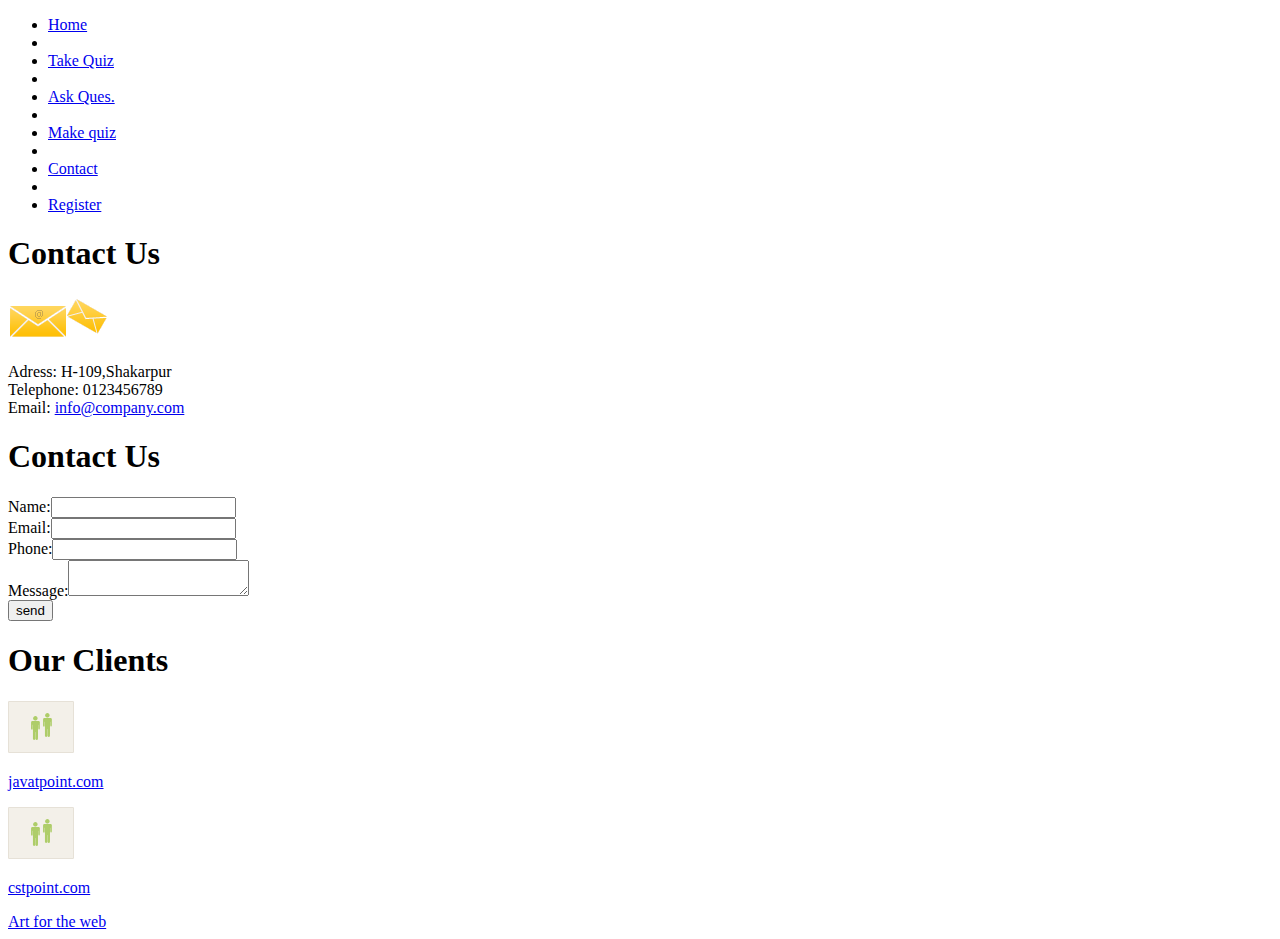
<file: web/index.html>
<!DOCTYPE html>
<!--
To change this license header, choose License Headers in Project Properties.
To change this template file, choose Tools | Templates
and open the template in the editor.
-->
<html>
    <head>
        <title>TODO supply a title</title>
        <meta charset="UTF-8">
        <meta name="viewport" content="width=device-width, initial-scale=1.0">
    </head>
    <body>
        <div id="main_container">
	<div class="main_content">
    	<div id="header">
      
        </div>
        <div class="top_center_box"></div>
        <div class="center_box">

    
            <div id="menu_tab">                                     
                  <ul class="menu">                                                                         
                         <li><a href="home.jsp" class="nav">Home</a></li>
                         <li class="divider"></li>
                         <li><a href="takequiz.jsp" class="nav">Take Quiz</a></li>
                         <li class="divider"></li>
                         
                         <li><a href="ask.jsp" class="nav">Ask Ques.</a></li>
                         <li class="divider"></li>
						 <li><a href="makequiz.jsp" class="nav">Make quiz</a></li>
						 <li class="divider"></li>
						 <li><a href="contact.html" class="nav">Contact</a></li>	
						  <li class="divider"></li>
						 <li><a href="register.jsp" class="nav">Register</a></li>
						
				
                    </ul>
            </div> 
            
            <div class="middle_box">
            	<div class="middle_box_text_content">
                	<div class="middle_box_title"></div>
                  
                </div>
            
            
            </div>
            
            <div class="left_content">
            	<div class="calendar_box">
                	<div class="calendar_box_content">
                		<h1>Contact Us</h1>
                        <img src="images/contact_icon.gif" alt="" title="">
                        <p class="contact_info">
<span class="orange">Adress:</span> H-109,Shakarpur<br>

<span class="orange">Telephone:</span> 0123456789<br>



<span class="orange">Email:</span> <a href="rishi.kumar91@facebook.com">info@company.com</a><br>
                        </p>
                	</div>
                </div>

                
               
                  <div id="contact_form">
                  
                   <h1>Contact Us</h1>
                   <form action="quizcontact.jsp">
                    <div class="form_row">
                    
                    <label>Name:</label><input name="name" class="contact_input" type="text">
                    </div>
                    
                    <div class="form_row">
                    <label>Email:</label><input name="email" class="contact_input" type="text">
                    </div>                    
                    
                     <div class="form_row">
                    <label>Phone:</label><input name="phone" class="contact_input" type="text">
                    </div>                   
                    
                    <div class="form_row">
                    <label>Message:</label><textarea name="message" class="contact_textarea"></textarea>
                    </div> 
                    
                    
					<input type="submit" class="read_more" value="send"/>      
					</form>        
            
                </div>               

            
            </div><!--end of left content-->


            <div class="right_content">
            
         
                <h1>Our Clients</h1>
                
                <div class="project_box">
                    <a href="#"><img src="images/clients_icon.gif" alt="" title="" class="left_img" border="0"></a>
                    <p>
<a href="https://www.javatpoint.com/">javatpoint.com</a>
                    </p>
                </div>

                <div class="project_box">
                    <a href="#"><img src="images/clients_icon.gif" alt="" title="" class="left_img" border="0"></a>
                    <p>
<a href="https://www.cstpoint.com/">cstpoint.com</a>
                    </p>
                </div>
            </div><!--end of right content-->
            
            



	<div id="footer">
    <a href="http://www.webpagedesign.com.au">Art for the web</a>

    
    </div>


		</div> <!--end of center box-->
	</div> <!--end of main content-->
</div>
        
    </body>
</html>
</file>
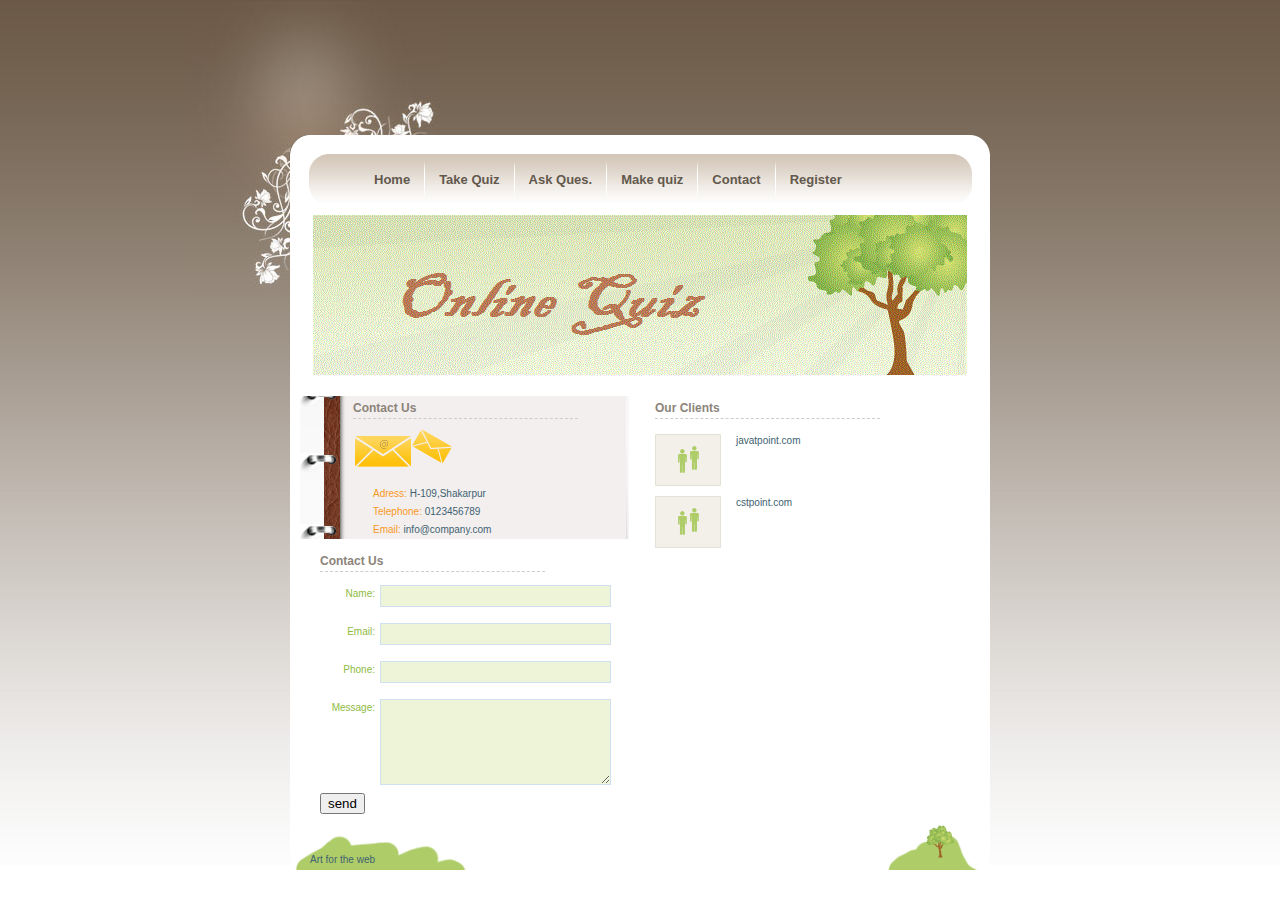
<file: web/contact.html>
<!DOCTYPE html>
<!--
To change this license header, choose License Headers in Project Properties.
To change this template file, choose Tools | Templates
and open the template in the editor.
-->
<html>
    <head>
        <title>TODO supply a title</title>
        
        <meta charset="UTF-8">
        <meta name="viewport" content="width=device-width, initial-scale=1.0">
        <link rel="stylesheet" type="text/css" href="style.css">
</head><body>
<div id="main_container">
	<div class="main_content">
    	<div id="header">
      
        </div>
        <div class="top_center_box"></div>
        <div class="center_box">

    
            <div id="menu_tab">                                     
                  <ul class="menu">                                                                         
                         <li><a href="home.jsp" class="nav">Home</a></li>
                         <li class="divider"></li>
                         <li><a href="takequiz.jsp" class="nav">Take Quiz</a></li>
                         <li class="divider"></li>
                         
                         <li><a href="ask.jsp" class="nav">Ask Ques.</a></li>
                         <li class="divider"></li>
						 <li><a href="makequiz.jsp" class="nav">Make quiz</a></li>
						 <li class="divider"></li>
						 <li><a href="contact.html" class="nav">Contact</a></li>	
						  <li class="divider"></li>
						 <li><a href="register.jsp" class="nav">Register</a></li>
						
				
                    </ul>
            </div> 
            
            <div class="middle_box">
            	<div class="middle_box_text_content">
                	<div class="middle_box_title"></div>
                  
                </div>
            
            
            </div>
            
            <div class="left_content">
            	<div class="calendar_box">
                	<div class="calendar_box_content">
                		<h1>Contact Us</h1>
                        <img src="images/contact_icon.gif" alt="" title="">
                        <p class="contact_info">
<span class="orange">Adress:</span> H-109,Shakarpur<br>

<span class="orange">Telephone:</span> 0123456789<br>



<span class="orange">Email:</span> <a href="rishi.kumar91@facebook.com">info@company.com</a><br>
                        </p>
                	</div>
                </div>

                
               
                  <div id="contact_form">
                  
                   <h1>Contact Us</h1>
                   <form action="quizcontact.jsp">
                    <div class="form_row">
                    
                    <label>Name:</label><input name="name" class="contact_input" type="text">
                    </div>
                    
                    <div class="form_row">
                    <label>Email:</label><input name="email" class="contact_input" type="text">
                    </div>                    
                    
                     <div class="form_row">
                    <label>Phone:</label><input name="phone" class="contact_input" type="text">
                    </div>                   
                    
                    <div class="form_row">
                    <label>Message:</label><textarea name="message" class="contact_textarea"></textarea>
                    </div> 
                    
                    
					<input type="submit" class="read_more" value="send"/>      
					</form>        
            
                </div>               

            
            </div><!--end of left content-->


            <div class="right_content">
            
         
                <h1>Our Clients</h1>
                
                <div class="project_box">
                    <a href="#"><img src="images/clients_icon.gif" alt="" title="" class="left_img" border="0"></a>
                    <p>
<a href="www.javatpoint.com">javatpoint.com</a>
                    </p>
                </div>

                <div class="project_box">
                    <a href="#"><img src="images/clients_icon.gif" alt="" title="" class="left_img" border="0"></a>
                    <p>
<a href="www.cstpoint.com">cstpoint.com</a>
                    </p>
                </div>
            </div><!--end of right content-->
            
            



	<div id="footer">
    <a href="http://www.webpagedesign.com.au">Art for the web</a>

    
    </div>


		</div> <!--end of center box-->
	</div> <!--end of main content-->
</div>
   
    
</html>
</file>
<file: web/style.css>
body
{
background:url(images/bg.jpg) repeat-x top #fff;
padding:0;
font-family:Verdana, Arial, Helvetica, sans-serif;
font-size:10px;
margin:0px auto auto auto;
color:#416271;
}
p{
text-align:justify;
line-height:14px;
margin:0px;
}
span{
color:#7cb805;
}
a{
text-decoration:none;
color:#416271;
}
h1{
width:225px;
margin:0 0 5px 0;
font-family:Arial, Helvetica, sans-serif;
font-size:12px;
color:#8c847a;
padding:5px 0 3px 0;
border-bottom:1px #CCCCCC dashed;
}
#main_container{
width:900px;
height:auto;
margin:auto;
padding:0px;
position:relative;
background:url(images/top_bg.jpg) no-repeat left top;
}
.main_content{
width:700px;
height:auto;
margin:auto;
}
.parrot{
position:absolute;
top:0px;
left:45px;
}
#header{
width:700px;
height:135px;
margin:auto;
}
.logo{
padding:55px 0 0 115px;
}
.top_center_box{
width:700px;
height:19px;
background:url(images/top_box.gif) no-repeat center;
}
.center_box{
width:700px;
background-color:#FFFFFF;
}
/*---------------- menu tab----------------------*/
#menu_tab{
width:700px;
height:51px;
font-family:Arial, Helvetica, sans-serif;
padding:0px;
margin:auto;
background:url(images/menu_bg.gif) no-repeat center;
}

ul.menu {
list-style-type:none; display:block; width:560px; 
margin: auto; padding:0px; background:none;}

ul.menu li {
display:inline;
font-size:13px;
font-weight:bold;
line-height:51px;}

ul.menu li.divider {
display:block;
float:left;
width:1px;
height:51px;
padding:0px ;
margin:0px;
background:url(images/divider.gif) no-repeat center;
}

a.nav:link, a.nav:visited {
display:block; float:left; padding:0px; margin:0;width: auto; margin:0px 14px 0px 14px; text-align:center;
text-decoration:none; background:none; color:#62584d;}

a.nav_selected:link, a.nav_selected:visited {
display:block; float:left; padding:0px; margin:0;width: auto;margin:0px 14px 0px 14px;text-align:center;
text-decoration:none; color: #62584d; background:url(images/menu_arrow.gif) no-repeat top center;}

a.nav:hover {
color: #62584d; text-decoration:none;background:url(images/menu_arrow.gif) no-repeat top center;}

/*---------------middle_box-----------------*/
.middle_box{
width:654px;
height:161px;
background:url(images/center_box_bg.gif) no-repeat center;
margin:10px auto;
}
.middle_box_text_content{
width:335px;
height:auto;
}
.middle_box_title{
width:260px;
height:63px;
padding:5px;

}
p.middle_text{
padding:0 0 0 15px;
}
/*----------------left_content------------*/
.left_content{
width:345px;
float:left;
padding:10px;
}
.calendar_box{
width:329px;

background:url(images/calendar_bg.gif) no-repeat center;
}
.calendar_box2{
width:329px;
}
.calendar_box_content{
width:260px;
padding-left:53px;
}
.calendar_box_content1{
width:260px;
padding-left:40px;
height:230px;
}
.calendar_box_content2{
width:260px;
padding-left:40px;
height:400px;
}
.right_content{
width:310px;
float:left;
padding:10px 0 0 0;
}
.news_left{
padding:10px 0 0 10px;
}
.project_box{
clear:both;
padding:10px 0 15px 0;
}
.project_box_portofolio{
float:left;
padding:10px 15px 15px 15px;
}
img.left_img{
float:left;
padding:0 15px 0 0;
}
.news_box{
padding:5px 0 5px 0;
}
.calendar{
width:42px;
height:47px;
float:left;
background:url(images/calendar_icon.gif) no-repeat center;
text-align:center;
line-height:47px;
font-size:14px;
font-weight:bold;
color:#5d2c1a;
}
.news_content{
width:270px;
float:left;
padding:0 0 0 10px;
}
a.read_more{
width:75px;
height:29px;
display:block;
float:right;
margin:5px;
background:url(images/link_more_bg.gif) no-repeat center;
text-decoration:none;
color:#6c331f;
text-align:center;
line-height:29px;
}
a.read_more_a{
width:75px;
height:29px;
display:block;
float:right;
margin:5px;
background:url(images/link_more_bg_a.gif) no-repeat center;
text-decoration:none;
color:#dcc1b7;
text-align:center;
line-height:29px;
}
.wide_content{
width:660px;
clear:both;
padding:0 20px 0 20px;
}
.projects_navigation{
padding-right:250px;
}
p.contact_info{
padding:10px 0 0 20px;
line-height:18px;
}
span.orange{
color:#f89824;
}
/*-----------------------contact_form-------------------*/
#contact_form{
width:300px;
height:auto;
padding:10px 0 0 20px;
}
.form_row{
float:left;
padding:8px 0 8px 0;
}
label{
width:55px;
float:left;
padding:3px 5px 0 0;
color:#8ebb41;
text-align:right;
}
input.contact_input{
width:225px;
height:18px;
float:left;
border:1px #d1e0ee solid;
background-color:#eef4d7;
color: #000;
}
textarea.contact_textarea{
width:225px;
height:80px;
float:left;
border:1px #d1e0ee solid;
background-color:#eef4d7;
color: #000;
}
/*----------------------services-------------------------*/
.services{
float:left;
}
.services ul{
list-style:none;
padding:15px 10px 5px 0;
margin:0px;
}
.services ul li{
padding:5px;
}
.services ul li a{
background:url(images/arrow.gif) no-repeat left;
padding:0 0 0 25px;
text-decoration:none;
color:#416271;
}



#footer{
width:680px;
height:16px;
clear:both;
color:#763c26;
padding:30px 0 0 20px;
background:url(images/footer_bg.gif) no-repeat center;
}
/*
To change this license header, choose License Headers in Project Properties.
To change this template file, choose Tools | Templates
and open the template in the editor.
*/
/* 
    Created on : 25 May, 2021, 5:59:22 AM
    Author     : admin
*/
</file>
